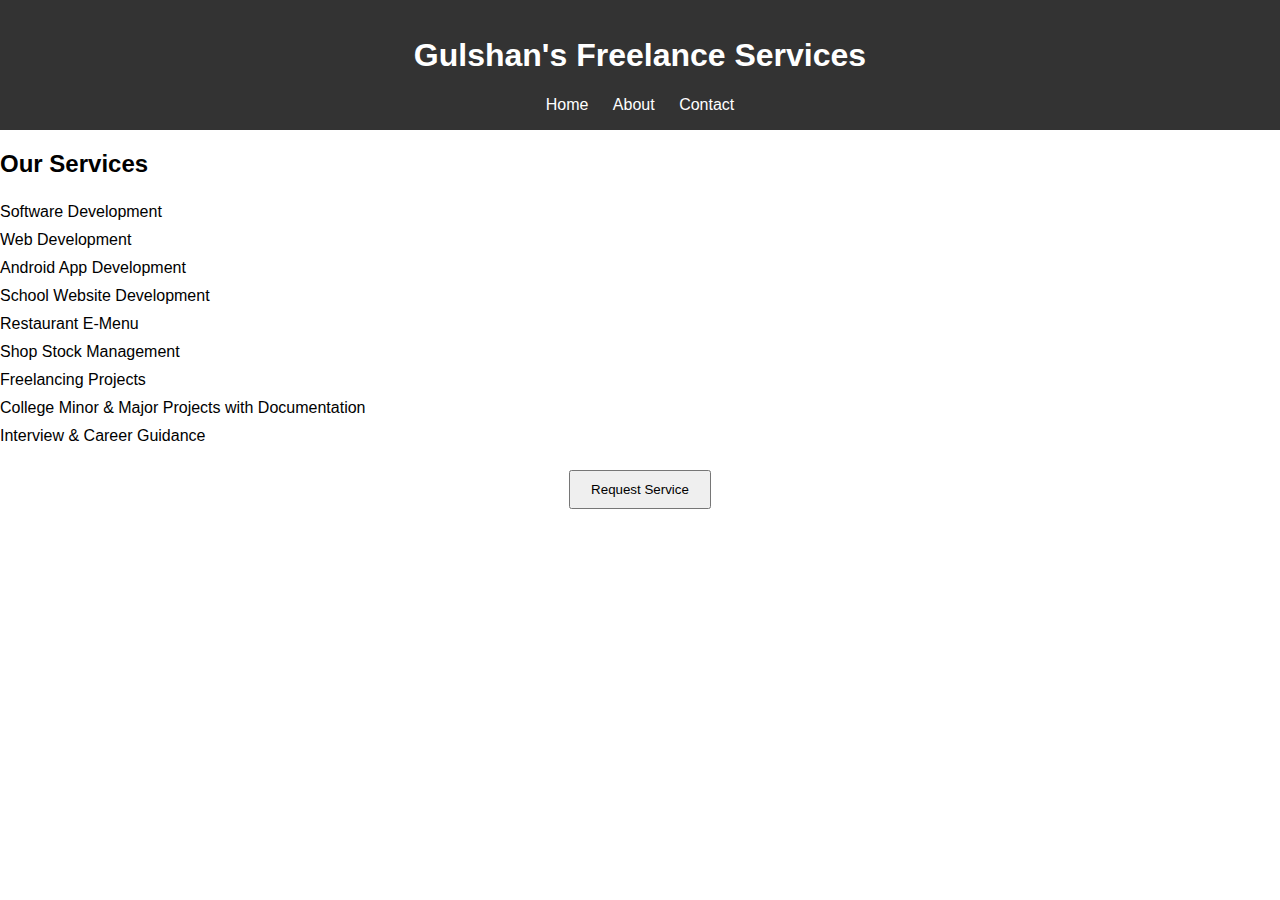
<file: index.html>
<!DOCTYPE html>
<html lang="en">
<head>
    <meta charset="UTF-8">
    <meta name="viewport" content="width=device-width, initial-scale=1.0">
    <title>Gulshan's Freelance Services</title>
    <link rel="stylesheet" href="style.css">
</head>
<body>
    <header>
        <h1>Gulshan's Freelance Services</h1>
        <nav>
            <a href="index.html">Home</a>
            <a href="about.html">About</a>
            <a href="contact.html">Contact</a>
        </nav>
    </header>

    <main>
        <section class="services">
            <h2>Our Services</h2>
            <ul>
                <li>Software Development</li>
                <li>Web Development</li>
                <li>Android App Development</li>
                <li>School Website Development</li>
                <li>Restaurant E-Menu</li>
                <li>Shop Stock Management</li>
                <li>Freelancing Projects</li>
                <li>College Minor & Major Projects with Documentation</li>
                <li>Interview & Career Guidance</li>
            </ul>
        </section>
    </main>

    <button id="openForm">Request Service</button>

    <div id="popupForm" class="modal">
        <div class="modal-content">
            <span class="close-button">&times;</span>
            <h2>Request a Service</h2>
            <form id="contact-form">
                <input type="text" name="user_name" placeholder="Your Name" required>
                <input type="email" name="user_email" placeholder="Your Email" required>
                <input type="text" name="user_phone" placeholder="Your Mobile Number" required>
                <textarea name="message" placeholder="Your Requirement"></textarea>
                <button type="submit">Send</button>
            </form>
        </div>
    </div>

    <script src="https://cdn.emailjs.com/dist/email.min.js"></script>
    <script src="script.js"></script>
</body>
</html>
</file>
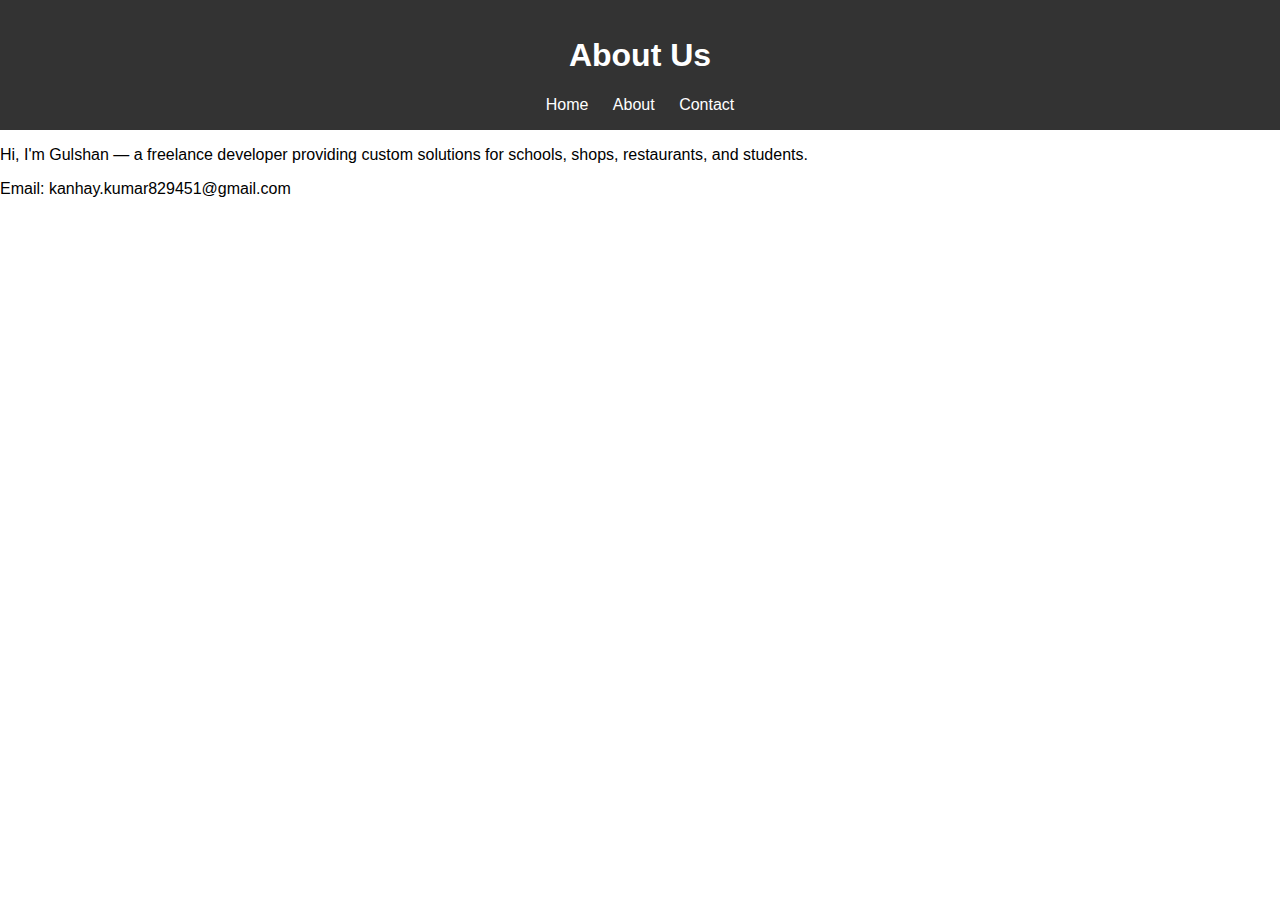
<file: about.html>
<!DOCTYPE html>
<html lang="en">
<head>
    <meta charset="UTF-8">
    <title>About</title>
    <link rel="stylesheet" href="style.css">
</head>
<body>
    <header>
        <h1>About Us</h1>
        <nav>
            <a href="index.html">Home</a>
            <a href="about.html">About</a>
            <a href="contact.html">Contact</a>
        </nav>
    </header>
    <main>
        <section>
            <p>Hi, I'm Gulshan — a freelance developer providing custom solutions for schools, shops, restaurants, and students.</p>
            <p>Email: kanhay.kumar829451@gmail.com</p>
        </section>
    </main>
</body>
</html>
</file>
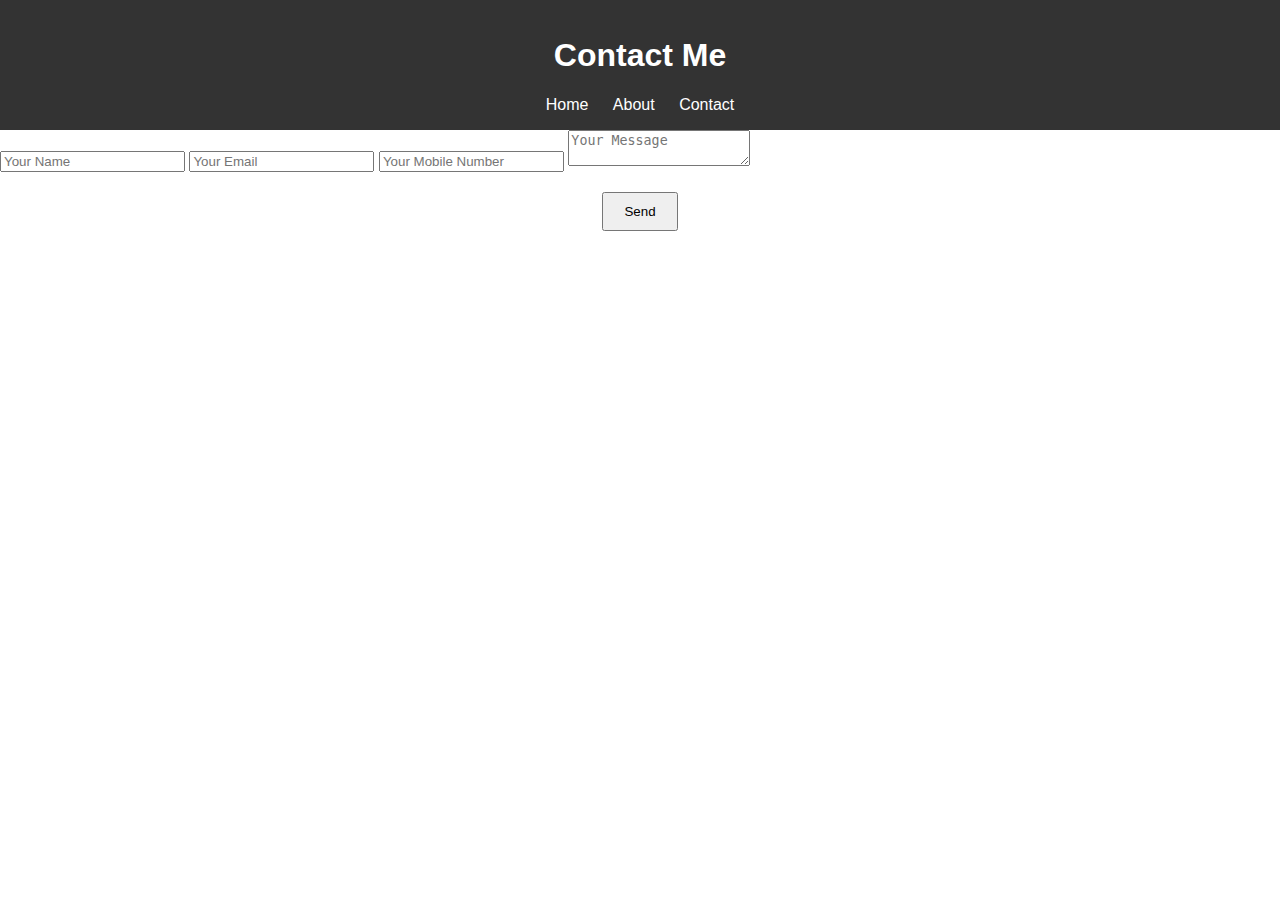
<file: contact.html>
<!DOCTYPE html>
<html lang="en">
<head>
    <meta charset="UTF-8">
    <title>Contact</title>
    <link rel="stylesheet" href="style.css">
</head>
<body>
    <header>
        <h1>Contact Me</h1>
        <nav>
            <a href="index.html">Home</a>
            <a href="about.html">About</a>
            <a href="contact.html">Contact</a>
        </nav>
    </header>
    <main>
        <form id="contact-form">
            <input type="text" name="user_name" placeholder="Your Name" required>
            <input type="email" name="user_email" placeholder="Your Email" required>
            <input type="text" name="user_phone" placeholder="Your Mobile Number" required>
            <textarea name="message" placeholder="Your Message"></textarea>
            <button type="submit">Send</button>
        </form>
    </main>
    <script src="https://cdn.emailjs.com/dist/email.min.js"></script>
    <script src="script.js"></script>
</body>
</html>
</file>
<file: style.css>
body {
    font-family: Arial, sans-serif;
    margin: 0;
    padding: 0;
}
header {
    background: #333;
    color: white;
    padding: 1em;
    text-align: center;
}
nav a {
    color: white;
    margin: 0 10px;
    text-decoration: none;
}
.services ul {
    list-style-type: none;
    padding: 0;
}
.services li {
    padding: 5px 0;
}
button {
    display: block;
    margin: 20px auto;
    padding: 10px 20px;
}
.modal {
    display: none;
    position: fixed;
    top: 0; left: 0;
    width: 100%; height: 100%;
    background: rgba(0,0,0,0.6);
}
.modal-content {
    background: #fff;
    margin: 10% auto;
    padding: 20px;
    width: 300px;
    position: relative;
}
.close-button {
    position: absolute;
    top: 10px;
    right: 10px;
    cursor: pointer;
}
</file>
